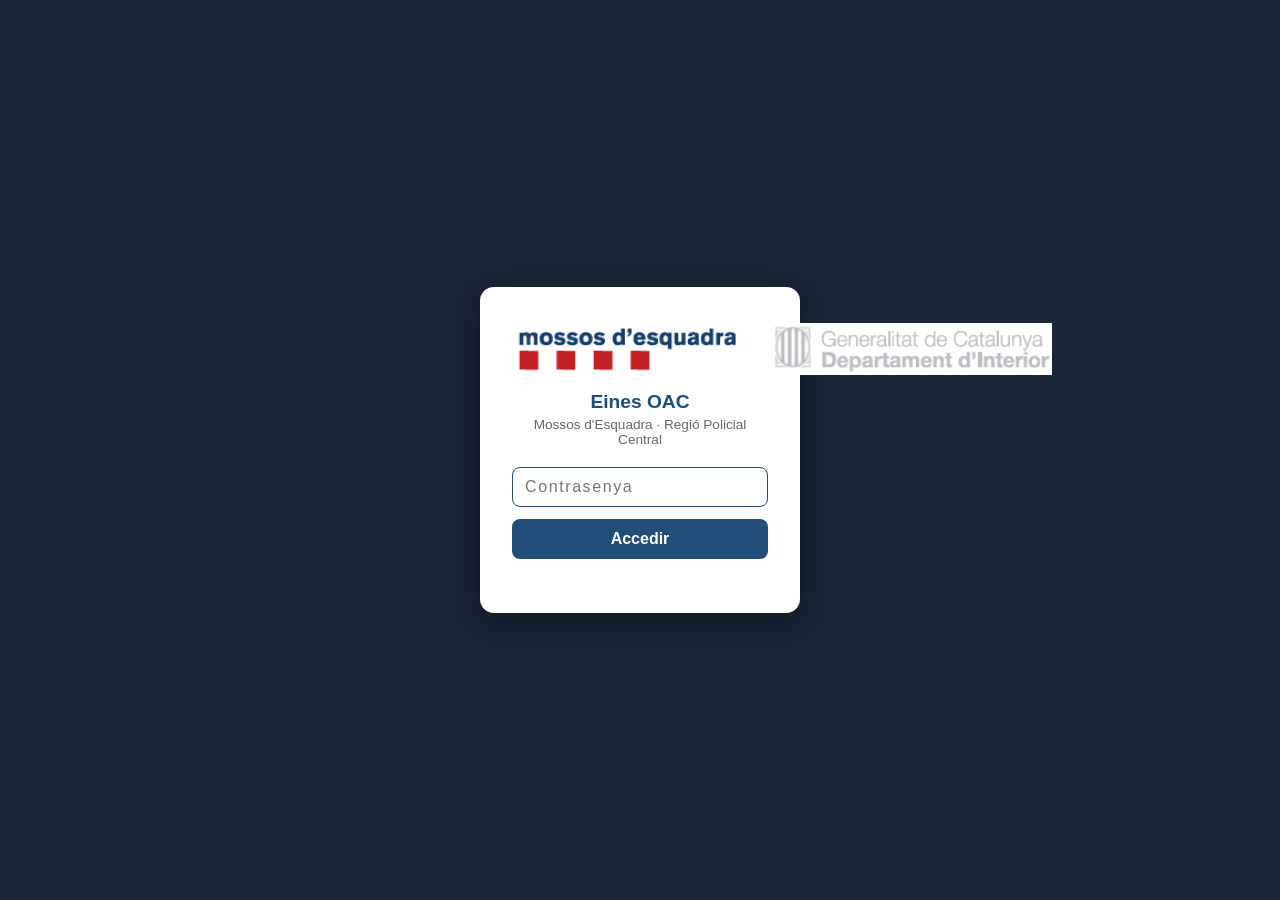
<file: index.html>
<!DOCTYPE html>
<html lang="ca">
<head>
<meta charset="UTF-8">
<meta name="viewport" content="width=device-width, initial-scale=1.0">
<title>Eines OAC — Mossos d'Esquadra</title>
<link rel="stylesheet" href="estils.css">
<style>
  #login-overlay {
    position: fixed; inset: 0;
    background: #1a2535;
    display: flex; align-items: center; justify-content: center;
    z-index: 9999;
  }
  #login-box {
    background: #fff;
    border-radius: 14px;
    padding: 36px 32px 28px;
    width: 320px;
    box-shadow: 0 8px 32px rgba(0,0,0,0.35);
    text-align: center;
  }
  #login-box img { height: 52px; margin-bottom: 12px; }
  #login-box h2 { margin: 0 0 4px; color: #1F4E78; font-size: 1.2rem; }
  #login-box p  { margin: 0 0 20px; font-size: 0.85rem; color: #666; }
  #login-box input[type=password] {
    display: block; width: 100%;
    padding: 10px 12px; font-size: 1rem;
    border: 1.5px solid #ccd6e0; border-radius: 8px;
    outline: none; margin-bottom: 12px;
    letter-spacing: 0.1em;
  }
  #login-box input[type=password]:focus { border-color: #1F4E78; }
  #login-box button {
    width: 100%; padding: 11px;
    font-size: 1rem; font-weight: bold;
    background: #1F4E78; color: #fff;
    border: none; border-radius: 8px; cursor: pointer;
  }
  #login-box button:hover { background: #163a5a; }
  #login-error {
    color: #c0392b; font-size: 0.85rem;
    min-height: 1.2em; margin-top: 10px;
  }
  #app-content { display: none; }
</style>
</head>
<body>

<!-- LOGIN -->
<div id="login-overlay">
  <div id="login-box">
    <img src="logo_mossos.png" alt="Mossos" onerror="this.style.display='none'">
    <h2>Eines OAC</h2>
    <p>Mossos d'Esquadra · Regió Policial Central</p>
    <input type="password" id="login-pass" placeholder="Contrasenya" autofocus
           onkeydown="if(event.key==='Enter')verificarLogin()">
    <button onclick="verificarLogin()">Accedir</button>
    <div id="login-error"></div>
  </div>
</div>

<!-- CONTINGUT PRINCIPAL (ocult fins al login) -->
<div id="app-content">
<header>
  <img src="logo_mossos.png" alt="Mossos" onerror="this.style.display='none'">
  <div>
    <h1>Eines OAC — Web</h1>
    <p>Regió Policial Central · Mossos d'Esquadra</p>
  </div>
</header>

<main>
  <div class="avis">
    <strong>Privadesa:</strong> totes les eines processen els fitxers
    <strong>al teu propi ordinador</strong>, dins del navegador. Els Excels que selecciones
    <strong>no s'envien a cap servidor</strong>; les dades no surten d'aquest equip.
  </div>

  <div class="launcher-grid">
    <a class="launcher-card" href="auditor.html">
      <div class="ico">📋</div>
      <h2>Auditor de Visites</h2>
      <p>Valida el llibre de visites creuant visites i tràmits. Genera el registre validat
         i els informes per comissaria.</p>
    </a>
    <a class="launcher-card" href="corregidor.html">
      <div class="ico">🛠️</div>
      <h2>Corregidor d'Àmbits</h2>
      <p>Revisa els àmbits de tramitació i suggereix correccions segons la pauta
         (estafes, POE…). Genera l'Excel corregit.</p>
    </a>
  </div>
</main>

<footer>
  Eines OAC · Desenvolupat per TIP 15713 · El processament es realitza localment al navegador (Pyodide / WebAssembly).
</footer>
</div>

<script>
const HASH_OK = "ea3337a122e256142f8d8acd5bfaaee841b89b6a8edea4a4bf0bb252ad04c689";
const SESSIO_KEY = "oac_auth";
const MAX_INTENTS = 5;

let intents = 0;

async function sha256(text) {
  const buf = await crypto.subtle.digest("SHA-256",
    new TextEncoder().encode(text));
  return Array.from(new Uint8Array(buf))
    .map(b => b.toString(16).padStart(2,"0")).join("");
}

async function verificarLogin() {
  const pass = document.getElementById("login-pass").value;
  const err  = document.getElementById("login-error");
  if (!pass) { err.textContent = "Introdueix la contrasenya."; return; }

  const hash = await sha256(pass);
  if (hash === HASH_OK) {
    sessionStorage.setItem(SESSIO_KEY, "1");
    document.getElementById("login-overlay").style.display = "none";
    document.getElementById("app-content").style.display = "block";
  } else {
    intents++;
    const restants = MAX_INTENTS - intents;
    document.getElementById("login-pass").value = "";
    document.getElementById("login-pass").focus();
    if (restants <= 0) {
      err.textContent = "Massa intents fallits. Recarrega la pàgina per tornar a intentar-ho.";
      document.getElementById("login-pass").disabled = true;
      document.querySelector("#login-box button").disabled = true;
    } else {
      err.textContent = `Contrasenya incorrecta. Intents restants: ${restants}`;
    }
  }
}

// Si ja havia fet login en aquesta sessió, saltar el login directament
if (sessionStorage.getItem(SESSIO_KEY) === "1") {
  document.getElementById("login-overlay").style.display = "none";
  document.getElementById("app-content").style.display = "block";
}
</script>
</body>
</html>
</file>
<file: estils.css>
:root {
  --blau: #1F4E78;
  --blau-clar: #3498db;
  --fosc: #2c3e50;
  --fons: #ecf0f1;
}
* { box-sizing: border-box; }
body {
  margin: 0;
  font-family: "Segoe UI", Roboto, Arial, sans-serif;
  background: var(--fons);
  color: #2c3e50;
}
header {
  background: var(--fosc);
  color: #fff;
  padding: 18px 24px;
  display: flex;
  align-items: center;
  gap: 16px;
}
header img { height: 48px; }
header h1 { font-size: 1.25rem; margin: 0; color: var(--blau-clar); }
header p { margin: 2px 0 0; font-size: 0.85rem; color: #bdc3c7; }
main { max-width: 920px; margin: 24px auto; padding: 0 16px; }
.card {
  background: #fff;
  border-radius: 10px;
  box-shadow: 0 2px 10px rgba(0,0,0,0.08);
  padding: 22px;
  margin-bottom: 20px;
}
.avis {
  background: #fff8e1;
  border-left: 4px solid #f9a825;
  padding: 12px 16px;
  border-radius: 6px;
  font-size: 0.9rem;
  margin-bottom: 20px;
}
.avis strong { color: #c77700; }
.dropzone {
  border: 2px dashed var(--blau-clar);
  border-radius: 10px;
  padding: 28px;
  text-align: center;
  cursor: pointer;
  transition: background .15s, border-color .15s;
  background: #f8fbff;
  display: block;
}
.dropzone.dragover { background: #e3f0fb; border-color: var(--blau); }
.dropzone.carregat { background: #eafaf1; border-color: #27ae60; }
.dropzone p { margin: 6px 0; color: #555; }
.dropzone .big { font-size: 2.2rem; }
.dropzone .titol { font-weight: bold; color: var(--blau); }
input[type=file] { display: none; }
button {
  background: var(--blau);
  color: #fff;
  border: none;
  padding: 12px 22px;
  border-radius: 8px;
  font-size: 1rem;
  cursor: pointer;
  transition: background .15s;
}
button:hover:not(:disabled) { background: #163a5a; }
button:disabled { background: #95a5a6; cursor: not-allowed; }
.botonera { display: flex; gap: 12px; align-items: center; margin-top: 16px; flex-wrap: wrap; }
#log {
  background: #1e272e;
  color: #dfe6e9;
  font-family: Consolas, monospace;
  font-size: 0.82rem;
  padding: 14px;
  border-radius: 8px;
  height: 180px;
  overflow-y: auto;
  white-space: pre-wrap;
  margin-top: 16px;
}
.progress-wrap {
  background: #d6e0ea;
  border-radius: 6px;
  height: 14px;
  overflow: hidden;
  margin-top: 14px;
  display: none;
}
.progress-bar {
  background: var(--blau-clar);
  height: 100%;
  width: 0%;
  transition: width .2s;
}
.stats { display: flex; gap: 18px; flex-wrap: wrap; margin-top: 16px; }
.stat {
  background: var(--blau);
  color: #fff;
  border-radius: 8px;
  padding: 14px 20px;
  text-align: center;
  flex: 1;
  min-width: 110px;
}
.stat .num { font-size: 1.7rem; font-weight: bold; display: block; }
.stat .lbl { font-size: 0.78rem; opacity: .85; }
table { width: 100%; border-collapse: collapse; margin-top: 16px; font-size: 0.82rem; }
th, td { border: 1px solid #ddd; padding: 6px 8px; text-align: left; }
th { background: var(--blau); color: #fff; position: sticky; top: 0; }
tr:nth-child(even) { background: #f7f9fb; }
.taula-wrap { max-height: 360px; overflow: auto; margin-top: 8px; }
.hidden { display: none; }
footer { text-align: center; font-size: 0.8rem; color: #7f8c8d; padding: 20px; }
#carregant { font-size: 0.9rem; color: var(--blau); }

/* Navegació */
.nav-back {
  display: inline-block;
  margin-bottom: 12px;
  color: var(--blau);
  text-decoration: none;
  font-size: 0.9rem;
}
.nav-back:hover { text-decoration: underline; }

/* Launcher (menú principal) */
.launcher-grid {
  display: grid;
  grid-template-columns: repeat(auto-fit, minmax(260px, 1fr));
  gap: 20px;
}
.launcher-card {
  background: #fff;
  border-radius: 12px;
  box-shadow: 0 2px 10px rgba(0,0,0,0.08);
  padding: 28px;
  text-decoration: none;
  color: inherit;
  display: block;
  transition: transform .12s, box-shadow .12s;
  border-top: 4px solid var(--blau-clar);
}
.launcher-card:hover { transform: translateY(-3px); box-shadow: 0 6px 18px rgba(0,0,0,0.14); }
.launcher-card .ico { font-size: 2.6rem; }
.launcher-card h2 { margin: 10px 0 6px; color: var(--blau); font-size: 1.2rem; }
.launcher-card p { margin: 0; font-size: 0.9rem; color: #555; }

/* Opcions (radio) */
.opcions { margin-top: 16px; }
.opcions label {
  display: block;
  padding: 8px 10px;
  border: 1px solid #d6e0ea;
  border-radius: 6px;
  margin-bottom: 8px;
  cursor: pointer;
  font-size: 0.92rem;
}
.opcions label:hover { background: #f3f8fc; }
.opcions input { margin-right: 8px; }
.file-nom { font-size: 0.85rem; color: #27ae60; margin-top: 4px; min-height: 1em; }
</file>
